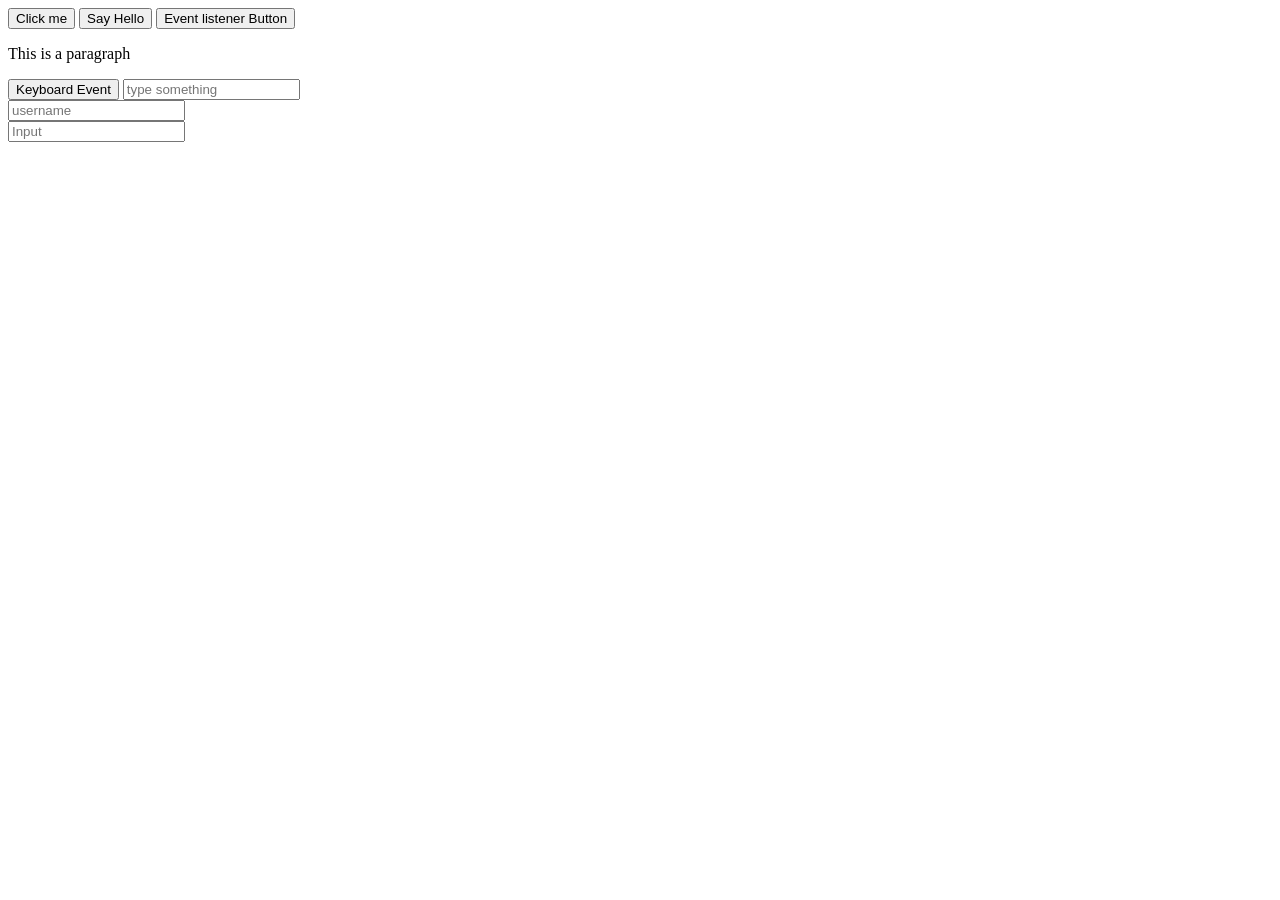
<file: Part-10/index.html>
<!DOCTYPE html>
<html lang="en">

<head>
    <meta charset="UTF-8">
    <meta name="viewport" content="width=device-width, initial-scale=1.0">
    <title>Document</title>
</head>

<body>
    <!-- <button onclick="console.log('button was clicked');console.log('Vansh Chaudhary')">Click Me</button> -->
    <button>Click me</button>
    <button class="hello">Say Hello</button>
    <button class="eventlist">Event listener Button</button>
    <p>This is a paragraph</p>
    <button class="keyEvent">Keyboard Event</button>
    <input placeholder="type something" />
    <form action="/action">
        <input placeholder="username" />
    </form>
    <form action="/action" class="extractdata">
        <input placeholder="Input" class="input" />
    </form>

    <script src="script.js"></script>
</body>

</html>
</file>
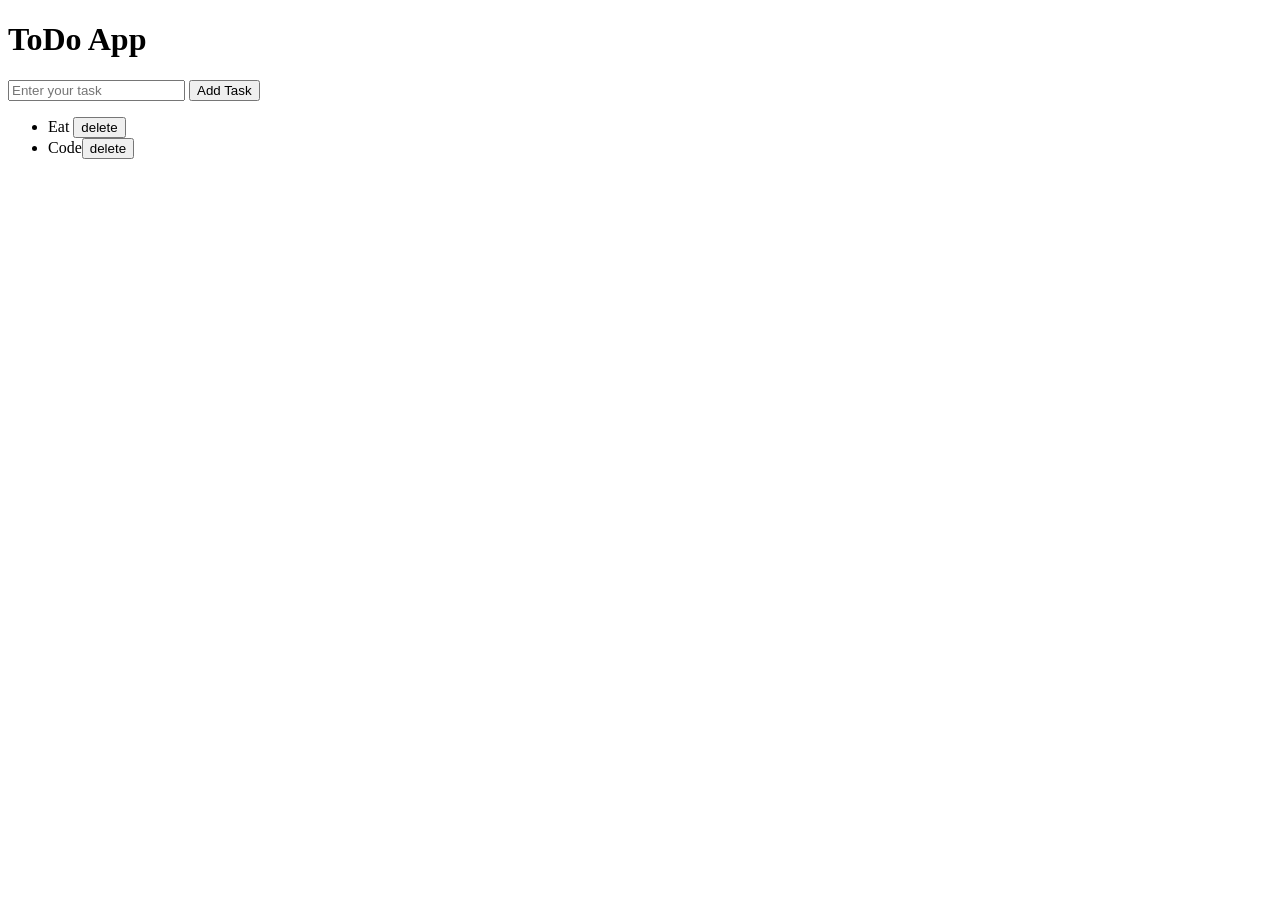
<file: Part-11(Mini-Project)/index.html>
<!DOCTYPE html>
<html lang="en">

<head>
    <meta charset="UTF-8">
    <meta name="viewport" content="width=device-width, initial-scale=1.0">
    <title>ToDo App</title>
</head>

<body>
    <h1>ToDo App</h1>
    <input placeholder="Enter your task" />
    <button>Add Task</button>
    <ul>
        <li>Eat <button class="delete">delete</button></li>
        <li>Code<button class="delete">delete</button></li>
    </ul>
    <script src="script.js"></script>
</body>

</html>
</file>
